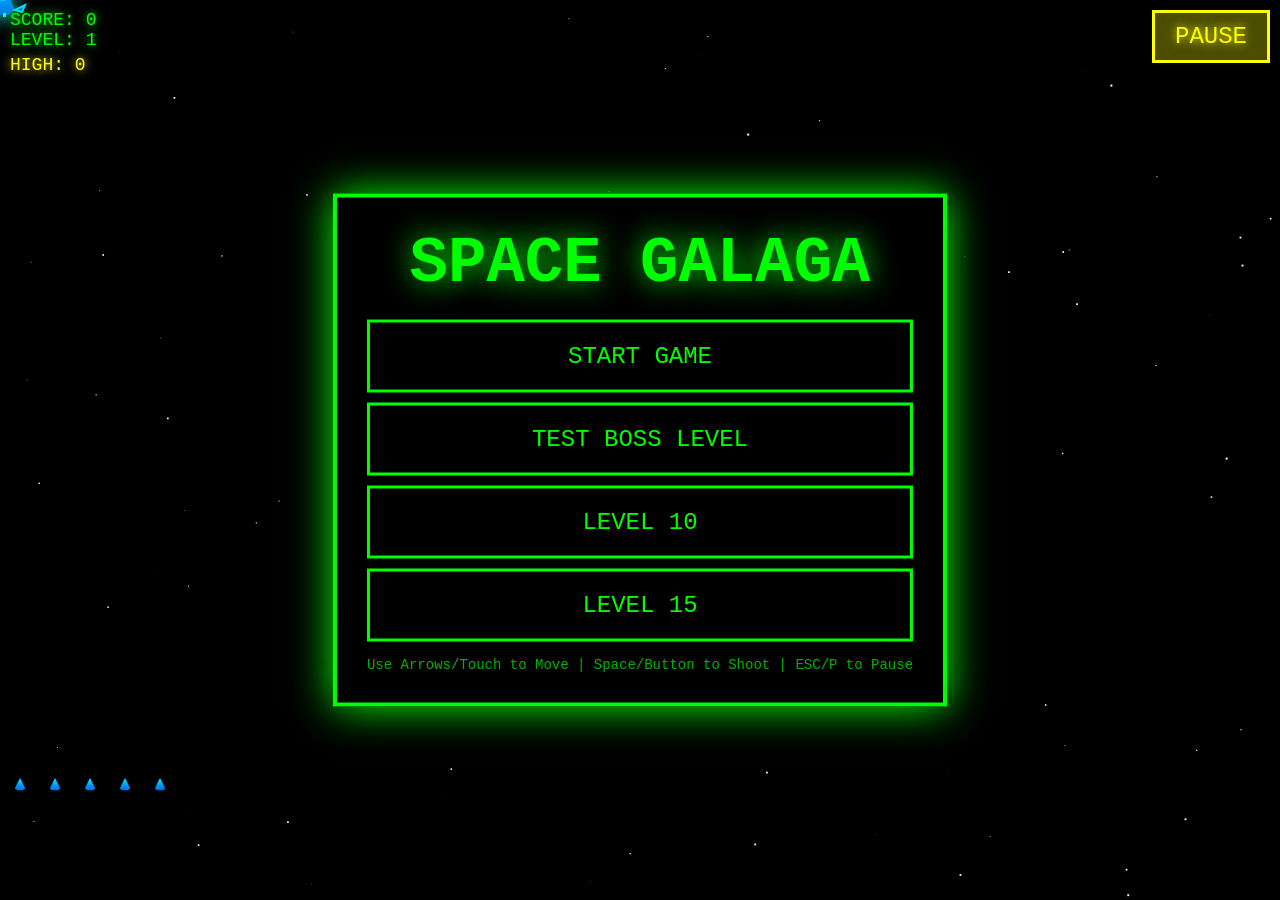
<file: index.html>
<!DOCTYPE html>
<html lang="en">
<head>
    <meta charset="UTF-8">
    <meta name="viewport" content="width=device-width, initial-scale=1.0, maximum-scale=1.0, user-scalable=no">
    <meta name="mobile-web-app-capable" content="yes">
    <meta name="apple-mobile-web-app-capable" content="yes">
    <title>Space Galaga</title>
    <link rel="stylesheet" href="styles.css">
</head>
<body>
    <div id="gameContainer">
        <canvas id="game"></canvas>
        <div id="ui">
            <div>SCORE: <span id="score">0</span></div>
            <div>LEVEL: <span id="level">1</span></div>
            <div id="highScore">HIGH: 0</div>
        </div>
        <button id="pauseBtn">PAUSE</button>
        <canvas id="reserveShips"></canvas>
        <div id="mobileControls">
            <div class="control-btn" id="leftBtn">◄</div>
            <div class="control-btn" id="rightBtn">►</div>
            <div class="control-btn" id="shootBtn">●</div>
        </div>
        <div id="mainMenu" class="menu-overlay" style="display: block;">
            <h1>SPACE GALAGA</h1>
            <button onclick="startGame(1)">START GAME</button>
            <button onclick="startGame(5)">TEST BOSS LEVEL</button>
            <button onclick="startGame(10)">LEVEL 10</button>
            <button onclick="startGame(15)">LEVEL 15</button>
            <p>Use Arrows/Touch to Move | Space/Button to Shoot | ESC/P to Pause</p>
        </div>
        <div id="pauseMenu" class="menu-overlay">
            <h1>PAUSED</h1>
            <button id="resumeBtn">RESUME</button>
            <button id="mainMenuBtn">MAIN MENU</button>
            <p>Press ESC or P to resume</p>
        </div>
        <div id="gameOver" class="menu-overlay">
            <h1>GAME OVER</h1>
            <p>Final Score: <span id="finalScore">0</span></p>
            <p>Level Reached: <span id="finalLevel">1</span></p>
            <div id="highScoresList"></div>
            <button onclick="location.reload()">PLAY AGAIN</button>
        </div>
    </div>

    <script src="game.js"></script>
    <script src="draw.js"></script>
    <script src="update.js"></script>
</body>
</html>
</file>
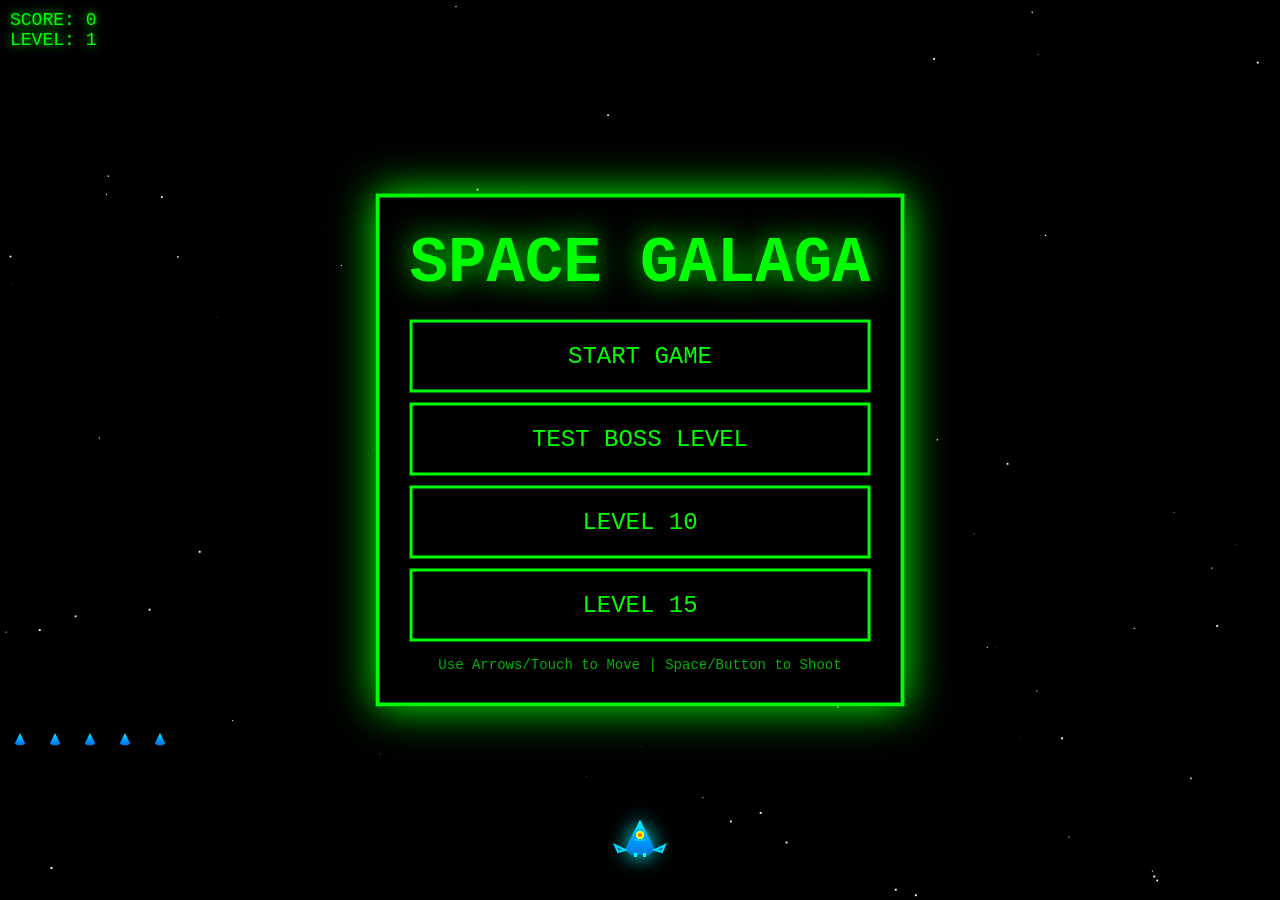
<file: index-old.html>
<!DOCTYPE html>
<html lang="en">
<head>
    <meta charset="UTF-8">
    <meta name="viewport" content="width=device-width, initial-scale=1.0, maximum-scale=1.0, user-scalable=no">
    <meta name="mobile-web-app-capable" content="yes">
    <meta name="apple-mobile-web-app-capable" content="yes">
    <title>Space Galaga</title>
    <style>
        * {
            margin: 0;
            padding: 0;
            box-sizing: border-box;
            -webkit-tap-highlight-color: transparent;
        }
        body {
            background: #000;
            display: flex;
            justify-content: center;
            align-items: center;
            min-height: 100vh;
            font-family: 'Courier New', monospace;
            overflow: hidden;
            width: 100vw;
            height: 100vh;
            position: fixed;
            touch-action: none;
        }
        #gameContainer {
            position: relative;
            background: #000;
            width: 100vw;
            height: 100vh;
        }
        canvas {
            display: block;
            width: 100%;
            height: 100%;
        }
        #ui {
            position: absolute;
            top: 10px;
            left: 10px;
            color: #0f0;
            font-size: 16px;
            text-shadow: 0 0 10px #0f0;
            z-index: 10;
        }
        #reserveShips {
            position: absolute;
            bottom: 140px;
            left: 10px;
            z-index: 10;
            width: 200px;
            height: 40px;
        }
        #mobileControls {
            position: fixed;
            bottom: 0;
            left: 0;
            right: 0;
            height: 140px;
            z-index: 20;
            display: none;
            background: rgba(0, 0, 0, 0.5);
            padding-bottom: env(safe-area-inset-bottom);
        }
        .control-btn {
            position: absolute;
            background: rgba(0, 255, 0, 0.3);
            border: 3px solid #0f0;
            color: #0f0;
            font-size: 28px;
            border-radius: 50%;
            display: flex;
            align-items: center;
            justify-content: center;
            font-weight: bold;
            user-select: none;
            touch-action: none;
            box-shadow: 0 0 20px rgba(0, 255, 0, 0.5);
        }
        .control-btn:active {
            background: rgba(0, 255, 0, 0.6);
            box-shadow: 0 0 30px rgba(0, 255, 0, 0.8);
        }
        #leftBtn {
            left: 15px;
            bottom: 30px;
            width: 90px;
            height: 90px;
        }
        #rightBtn {
            left: 125px;
            bottom: 30px;
            width: 90px;
            height: 90px;
        }
        #shootBtn {
            right: 15px;
            bottom: 30px;
            width: 90px;
            height: 90px;
            background: rgba(255, 0, 0, 0.3);
            border-color: #f00;
            color: #f00;
            box-shadow: 0 0 20px rgba(255, 0, 0, 0.5);
        }
        #shootBtn:active {
            background: rgba(255, 0, 0, 0.6);
            box-shadow: 0 0 30px rgba(255, 0, 0, 0.8);
        }
        @media (max-height: 600px) {
            #mobileControls {
                height: 100px;
            }
            .control-btn {
                width: 70px;
                height: 70px;
                font-size: 24px;
            }
            #leftBtn {
                left: 10px;
                bottom: 15px;
            }
            #rightBtn {
                left: 95px;
                bottom: 15px;
            }
            #shootBtn {
                right: 10px;
                bottom: 15px;
            }
            #reserveShips {
                bottom: 110px;
            }
        }
        #gameOver {
            position: absolute;
            top: 50%;
            left: 50%;
            transform: translate(-50%, -50%);
            background: rgba(0, 0, 0, 0.95);
            padding: 20px;
            border: 3px solid #0f0;
            color: #0f0;
            text-align: center;
            display: none;
            box-shadow: 0 0 30px #0f0;
            z-index: 100;
            max-width: 90vw;
        }
        #gameOver h1 {
            font-size: 32px;
            margin-bottom: 15px;
            text-shadow: 0 0 20px #0f0;
        }
        #gameOver p {
            font-size: 18px;
            margin: 8px 0;
        }
        #gameOver button {
            margin-top: 15px;
            padding: 12px 30px;
            font-size: 18px;
            background: #000;
            color: #0f0;
            border: 2px solid #0f0;
            cursor: pointer;
            font-family: 'Courier New', monospace;
        }
        #gameOver button:active {
            background: #0f0;
            color: #000;
        }
        #mainMenu {
            position: absolute;
            top: 50%;
            left: 50%;
            transform: translate(-50%, -50%);
            background: rgba(0, 0, 0, 0.95);
            padding: 30px;
            border: 4px solid #0f0;
            color: #0f0;
            text-align: center;
            box-shadow: 0 0 40px #0f0;
            z-index: 100;
            max-width: 90vw;
        }
        #mainMenu h1 {
            font-size: 36px;
            margin-bottom: 20px;
            text-shadow: 0 0 30px #0f0;
            animation: pulse 2s infinite;
        }
        @keyframes pulse {
            0%, 100% { text-shadow: 0 0 30px #0f0; }
            50% { text-shadow: 0 0 50px #0f0, 0 0 70px #0f0; }
        }
        #mainMenu button {
            display: block;
            width: 100%;
            margin: 10px 0;
            padding: 15px 30px;
            font-size: 18px;
            background: #000;
            color: #0f0;
            border: 3px solid #0f0;
            cursor: pointer;
            font-family: 'Courier New', monospace;
        }
        #mainMenu button:active {
            background: #0f0;
            color: #000;
        }
        #mainMenu p {
            margin-top: 15px;
            font-size: 14px;
            opacity: 0.7;
        }
        @media (min-width: 768px) {
            #mainMenu h1 { font-size: 64px; }
            #mainMenu button { font-size: 24px; padding: 20px 50px; }
            #gameOver h1 { font-size: 48px; }
            #gameOver p { font-size: 24px; }
            #ui { font-size: 18px; }
        }
    </style>
</head>
<body>
    <div id="gameContainer">
        <canvas id="game"></canvas>
        <div id="ui">
            <div>SCORE: <span id="score">0</span></div>
            <div>LEVEL: <span id="level">1</span></div>
        </div>
        <canvas id="reserveShips"></canvas>
        <div id="mobileControls">
            <div class="control-btn" id="leftBtn">◄</div>
            <div class="control-btn" id="rightBtn">►</div>
            <div class="control-btn" id="shootBtn">●</div>
        </div>
        <div id="mainMenu">
            <h1>SPACE GALAGA</h1>
            <button onclick="startGame(1)">START GAME</button>
            <button onclick="startGame(5)">TEST BOSS LEVEL</button>
            <button onclick="startGame(10)">LEVEL 10</button>
            <button onclick="startGame(15)">LEVEL 15</button>
            <p>Use Arrows/Touch to Move | Space/Button to Shoot</p>
        </div>
        <div id="gameOver">
            <h1>GAME OVER</h1>
            <p>Final Score: <span id="finalScore">0</span></p>
            <p>Level Reached: <span id="finalLevel">1</span></p>
            <button onclick="location.reload()">PLAY AGAIN</button>
        </div>
    </div>

    <script>
        const canvas = document.getElementById('game');
        const ctx = canvas.getContext('2d');
        
        const reserveCanvas = document.getElementById('reserveShips');
        const reserveCtx = reserveCanvas.getContext('2d');
        
        // Detect if mobile device
        const isMobile = /Android|webOS|iPhone|iPad|iPod|BlackBerry|IEMobile|Opera Mini/i.test(navigator.userAgent) || 
                         (navigator.maxTouchPoints && navigator.maxTouchPoints > 2);
        
        // Show mobile controls if on mobile
        if (isMobile) {
            document.getElementById('mobileControls').style.display = 'block';
        }
        
        // Prevent scrolling and zooming
        document.addEventListener('touchmove', (e) => e.preventDefault(), { passive: false });
        document.addEventListener('gesturestart', (e) => e.preventDefault());
        
        // Set canvas to full screen
        function resizeCanvas() {
            canvas.width = window.innerWidth;
            canvas.height = window.innerHeight;
            reserveCanvas.width = 200;
            reserveCanvas.height = 40;
        }
        resizeCanvas();
        window.addEventListener('resize', resizeCanvas);

        // Game state
        const game = {
            score: 0,
            level: 1,
            lives: 5,
            state: 'menu',
            keys: {},
            maxLevel: 20,
            bossLevel: false,
            bossEnemy: null,
            capturedShip: null,
            capturingEnemy: null,
            playerDying: false,
            deathTimer: 0,
            respawnTimer: 0,
            touchControls: {
                left: false,
                right: false,
                shoot: false
            }
        };

        // Player ship
        const player = {
            x: canvas.width / 2,
            y: canvas.height - 60,
            width: 40,
            height: 30,
            speed: 6,
            color: '#0ff',
            dualFighter: false
        };

        // Arrays
        let bullets = [];
        let enemies = [];
        let enemyBullets = [];
        let particles = [];
        let stars = [];
        let tractorBeams = [];
        let lastShootTime = 0;

        // Mobile touch controls
        function setupTouchControls() {
            const leftBtn = document.getElementById('leftBtn');
            const rightBtn = document.getElementById('rightBtn');
            const shootBtn = document.getElementById('shootBtn');

            leftBtn.addEventListener('touchstart', (e) => {
                e.preventDefault();
                game.touchControls.left = true;
            });
            leftBtn.addEventListener('touchend', (e) => {
                e.preventDefault();
                game.touchControls.left = false;
            });

            rightBtn.addEventListener('touchstart', (e) => {
                e.preventDefault();
                game.touchControls.right = true;
            });
            rightBtn.addEventListener('touchend', (e) => {
                e.preventDefault();
                game.touchControls.right = false;
            });

            shootBtn.addEventListener('touchstart', (e) => {
                e.preventDefault();
                game.touchControls.shoot = true;
            });
            shootBtn.addEventListener('touchend', (e) => {
                e.preventDefault();
                game.touchControls.shoot = false;
            });
        }

        setupTouchControls();

        // Create starfield
        for (let i = 0; i < 100; i++) {
            stars.push({
                x: Math.random() * window.innerWidth,
                y: Math.random() * window.innerHeight,
                size: Math.random() * 2,
                speed: Math.random() * 0.5 + 0.2
            });
        }

        // Enemy patterns and types
        const enemyTypes = {
            boss: { points: 150, color: '#f00', size: 1.5, health: 1 },
            butterfly: { points: 80, color: '#ff0', size: 1.2, health: 1 },
            bee: { points: 50, color: '#0f0', size: 1, health: 1 }
        };

        function createEnemyFormation() {
            enemies = [];
            game.bossLevel = (game.level % 5 === 0);
            
            if (game.bossLevel) {
                game.bossEnemy = {
                    x: canvas.width / 2,
                    y: 100,
                    width: 80,
                    height: 80,
                    type: 'megaboss',
                    points: 1000,
                    color: '#ff0080',
                    size: 2.5,
                    health: 20 + (game.level * 2),
                    currentHealth: 20 + (game.level * 2),
                    vx: 2.5 + game.level * 0.3,
                    vy: 0,
                    shootTimer: 50,
                    diving: false
                };
                enemies.push(game.bossEnemy);
                
                const numSupport = 4 + Math.floor(game.level / 5);
                for (let i = 0; i < numSupport; i++) {
                    const angle = (Math.PI * 2 / numSupport) * i;
                    const supportShip = {
                        x: canvas.width / 2 + Math.cos(angle) * 150,
                        y: 100 + Math.sin(angle) * 100,
                        width: 30,
                        height: 30,
                        type: 'boss',
                        ...enemyTypes['boss'],
                        vx: 0,
                        vy: 0,
                        shootTimer: Math.random() * 100,
                        currentHealth: 1,
                        diving: false,
                        spiraling: false,
                        orbitAngle: angle,
                        orbitSpeed: 0.04 + game.level * 0.005,
                        orbitRadius: 150,
                        orbitRadiusVariation: 0,
                        bobAngle: Math.random() * Math.PI * 2,
                        orbiting: true,
                        orbitCenterX: canvas.width / 2,
                        orbitCenterY: 100
                    };
                    enemies.push(supportShip);
                }
            } else {
                const rows = Math.min(2 + Math.floor(game.level / 6), 4);
                const cols = 7;
                const spacing = 38;
                const startX = (canvas.width - (cols * spacing)) / 2;
                const startY = 60;

                for (let row = 0; row < rows; row++) {
                    for (let col = 0; col < cols; col++) {
                        let type = 'bee';
                        if (row < 1) type = 'boss';
                        else if (row < 2) type = 'butterfly';

                        const enemy = {
                            x: startX + col * spacing,
                            y: startY + row * 35,
                            width: 30,
                            height: 30,
                            type: type,
                            ...enemyTypes[type],
                            vx: 1 + game.level * 0.12,
                            vy: 0,
                            shootTimer: Math.random() * 100,
                            currentHealth: enemyTypes[type].health,
                            diving: false,
                            spiraling: false,
                            spiralAngle: 0,
                            spiralRadius: 0,
                            spiralCenter: { x: 0, y: 0 },
                            diveAngle: 0,
                            diveSpeed: 0
                        };
                        enemies.push(enemy);
                    }
                }
            }
        }

        // Input handling
        document.addEventListener('keydown', (e) => {
            game.keys[e.key] = true;
            if (e.key === ' ' && game.state === 'playing') {
                shootBullet();
                e.preventDefault();
            }
        });

        document.addEventListener('keyup', (e) => {
            game.keys[e.key] = false;
        });

        function shootBullet() {
            if (game.playerDying || game.respawnTimer > 0) return;
            
            const now = Date.now();
            if (now - lastShootTime < 200) return; // Rate limit shooting
            lastShootTime = now;
            
            if (player.dualFighter) {
                bullets.push({
                    x: player.x - 15,
                    y: player.y,
                    width: 4,
                    height: 15,
                    speed: 10,
                    color: '#fff'
                });
                bullets.push({
                    x: player.x + 15,
                    y: player.y,
                    width: 4,
                    height: 15,
                    speed: 10,
                    color: '#fff'
                });
            } else {
                bullets.push({
                    x: player.x,
                    y: player.y,
                    width: 4,
                    height: 15,
                    speed: 10,
                    color: '#fff'
                });
            }
        }

        function enemyShoot(enemy) {
            enemyBullets.push({
                x: enemy.x,
                y: enemy.y,
                width: 4,
                height: 10,
                vx: 0,
                vy: 5,
                color: '#f00'
            });
        }

        function startTractorBeam(enemy) {
            if (game.capturingEnemy || player.dualFighter || game.capturedShip) return;
            if (game.playerDying || game.respawnTimer > 0) return;
            if (enemy.type === 'megaboss' || enemy.orbiting || enemy.diving || enemy.spiraling) return;
            if (Math.random() < 0.0002 * game.level) {
                game.capturingEnemy = enemy;
                enemy.capturing = true;
                enemy.capturePhase = 'descending';
                enemy.captureOriginalX = enemy.x;
                enemy.captureOriginalY = enemy.y;
                enemy.captureTargetY = canvas.height / 2 - 100;
            }
        }

        function startEnemyDive(enemy) {
            if (enemy.type === 'megaboss') return;
            if (!enemy.diving && !enemy.spiraling && Math.random() < 0.0008 * game.level) {
                enemy.diving = true;
                enemy.diveAngle = Math.atan2(player.y - enemy.y, player.x - enemy.x);
                enemy.diveSpeed = 2.5 + game.level * 0.12;
                enemy.originalX = enemy.x;
                enemy.originalY = enemy.y;
            }
        }

        function startEnemySpiral(enemy) {
            if (enemy.type === 'megaboss') return;
            if (!enemy.spiraling && !enemy.diving && Math.random() < 0.0006 * game.level) {
                enemy.spiraling = true;
                enemy.spiralAngle = 0;
                enemy.spiralRadius = 80 + Math.random() * 40;
                enemy.spiralCenter = { x: enemy.x, y: enemy.y };
                enemy.spiralSpeed = 0.08 + game.level * 0.01;
                enemy.originalX = enemy.x;
                enemy.originalY = enemy.y;
            }
        }

        function createExplosion(x, y, color, size = 15) {
            for (let i = 0; i < size; i++) {
                particles.push({
                    x: x,
                    y: y,
                    vx: (Math.random() - 0.5) * 10,
                    vy: (Math.random() - 0.5) * 10,
                    life: 30,
                    maxLife: 30,
                    color: color,
                    size: Math.random() * 5 + 3,
                    isExplosion: size > 20
                });
            }
        }

        function update() {
            if (game.state !== 'playing') return;

            if (game.playerDying) {
                game.deathTimer--;
                if (game.deathTimer <= 0) {
                    game.playerDying = false;
                    game.respawnTimer = 30;
                }
            }

            if (game.respawnTimer > 0) {
                game.respawnTimer--;
                if (game.respawnTimer === 0) {
                    player.x = canvas.width / 2;
                    player.y = canvas.height - 60;
                    enemyBullets = [];
                    enemies.forEach(enemy => {
                        if (enemy.originalX !== undefined) {
                            enemy.x = enemy.originalX;
                            enemy.y = enemy.originalY;
                            enemy.diving = false;
                            enemy.spiraling = false;
                        }
                    });
                }
            }

            if (game.playerDying || game.respawnTimer > 0) return;

            stars.forEach(star => {
                star.y += star.speed;
                if (star.y > canvas.height) {
                    star.y = 0;
                    star.x = Math.random() * canvas.width;
                }
            });

            // Handle touch shooting
            if (game.touchControls.shoot) {
                shootBullet();
            }

            // Move player (keyboard or touch)
            if (!game.playerDying && game.respawnTimer === 0 && !game.capturingEnemy) {
                if ((game.keys['ArrowLeft'] || game.touchControls.left) && player.x > player.width / 2) {
                    player.x -= player.speed;
                }
                if ((game.keys['ArrowRight'] || game.touchControls.right) && player.x < canvas.width - player.width / 2) {
                    player.x += player.speed;
                }
            }

            bullets = bullets.filter(b => {
                b.y -= b.speed;
                return b.y > 0;
            });

            if (game.capturingEnemy) {
                const enemy = game.capturingEnemy;
                
                if (enemy.capturePhase === 'descending') {
                    if (enemy.y < enemy.captureTargetY) {
                        enemy.y += 2;
                    } else {
                        enemy.capturePhase = 'beaming';
                        enemy.captureProgress = 0;
                        tractorBeams = [{
                            x: enemy.x,
                            y: enemy.y,
                            width: 60,
                            captureProgress: 0
                        }];
                    }
                } else if (enemy.capturePhase === 'beaming') {
                    enemy.captureProgress++;
                    tractorBeams[0].captureProgress = enemy.captureProgress;
                    
                    if (enemy.captureProgress > 30 && enemy.captureProgress < 120) {
                        player.y -= 2;
                    }
                    
                    if (enemy.captureProgress > 120) {
                        game.capturedShip = {
                            x: enemy.x,
                            y: enemy.y - 30
                        };
                        enemy.hasCapturedShip = true;
                        enemy.capturePhase = 'ascending';
                        tractorBeams = [];
                    }
                } else if (enemy.capturePhase === 'ascending') {
                    if (enemy.y > enemy.captureOriginalY) {
                        enemy.y -= 2;
                    } else {
                        enemy.y = enemy.captureOriginalY;
                        enemy.x = enemy.captureOriginalX;
                        enemy.capturing = false;
                        game.capturingEnemy = null;
                        player.x = canvas.width / 2;
                        player.y = canvas.height - 60;
                    }
                }
            }

            enemyBullets = enemyBullets.filter(b => {
                b.x += b.vx;
                b.y += b.vy;
                
                if (!game.playerDying && game.respawnTimer === 0 && !game.capturingEnemy && tractorBeams.length === 0) {
                    if (Math.abs(b.x - player.x) < player.width / 2 &&
                        Math.abs(b.y - player.y) < player.height / 2) {
                        game.lives--;
                        createExplosion(player.x, player.y, '#ff6600', 60);
                        createExplosion(player.x, player.y, '#ffff00', 40);
                        createExplosion(player.x, player.y, '#ff0000', 30);
                        game.playerDying = true;
                        game.deathTimer = 20;
                        
                        if (game.lives <= 0) {
                            gameOver();
                        }
                        return false;
                    }
                }
                
                return b.y < canvas.height && b.x > 0 && b.x < canvas.width;
            });

            particles = particles.filter(p => {
                p.x += p.vx;
                p.y += p.vy;
                p.life--;
                return p.life > 0;
            });

            let changeDirection = false;
            enemies.forEach(enemy => {
                if (enemy.orbiting) {
                    enemy.orbitAngle += enemy.orbitSpeed;
                    enemy.bobAngle += 0.05;
                    enemy.orbitRadiusVariation = Math.sin(enemy.bobAngle) * 40;
                    
                    const currentRadius = enemy.orbitRadius + enemy.orbitRadiusVariation;
                    enemy.x = enemy.orbitCenterX + Math.cos(enemy.orbitAngle) * currentRadius;
                    enemy.y = enemy.orbitCenterY + Math.sin(enemy.orbitAngle) * (currentRadius * 0.6);
                    enemy.y += Math.sin(enemy.bobAngle * 1.5) * 20;
                    
                    enemy.shootTimer--;
                    if (enemy.shootTimer <= 0) {
                        if (Math.random() < 0.4) {
                            enemyShoot(enemy);
                        }
                        enemy.shootTimer = 100 - game.level * 2;
                    }
                    
                    if (Math.random() < 0.003 * game.level) {
                        enemy.orbiting = false;
                        enemy.diving = true;
                        enemy.diveAngle = Math.atan2(player.y - enemy.y, player.x - enemy.x);
                        enemy.diveSpeed = 5 + game.level * 0.25;
                    }
                } else if (enemy.type === 'megaboss') {
                    enemy.x += enemy.vx;
                    
                    if (enemy.x > canvas.width - 100 || enemy.x < 100) {
                        enemy.vx *= -1;
                    }
                    
                    enemy.shootTimer--;
                    if (enemy.shootTimer <= 0) {
                        enemyShoot(enemy);
                        enemyBullets.push({
                            x: enemy.x - 30,
                            y: enemy.y,
                            width: 4,
                            height: 10,
                            vx: -1.5,
                            vy: 5,
                            color: '#ff0080'
                        });
                        enemyBullets.push({
                            x: enemy.x + 30,
                            y: enemy.y,
                            width: 4,
                            height: 10,
                            vx: 1.5,
                            vy: 5,
                            color: '#ff0080'
                        });
                        if (game.level >= 10) {
                            enemyBullets.push({
                                x: enemy.x - 50,
                                y: enemy.y,
                                width: 4,
                                height: 10,
                                vx: -2,
                                vy: 6,
                                color: '#ff0080'
                            });
                            enemyBullets.push({
                                x: enemy.x + 50,
                                y: enemy.y,
                                width: 4,
                                height: 10,
                                vx: 2,
                                vy: 6,
                                color: '#ff0080'
                            });
                        }
                        enemy.shootTimer = 60 - game.level * 2;
                    }
                } else if (enemy.diving) {
                    enemy.x += Math.cos(enemy.diveAngle) * enemy.diveSpeed;
                    enemy.y += Math.sin(enemy.diveAngle) * enemy.diveSpeed;
                    
                    if (enemy.y > canvas.height - 100) {
                        enemy.diving = false;
                        if (game.bossLevel && enemy.type === 'boss') {
                            enemy.orbiting = true;
                        } else {
                            enemy.x = enemy.originalX;
                            enemy.y = enemy.originalY;
                        }
                    }
                    
                    if (Math.random() < 0.015 + game.level * 0.005) {
                        enemyShoot(enemy);
                    }
                } else if (enemy.spiraling) {
                    enemy.spiralAngle += enemy.spiralSpeed;
                    
                    const spiralX = enemy.spiralCenter.x + Math.cos(enemy.spiralAngle) * enemy.spiralRadius;
                    const spiralY = enemy.spiralCenter.y + Math.sin(enemy.spiralAngle) * enemy.spiralRadius;
                    
                    enemy.x = spiralX;
                    enemy.y = spiralY;
                    enemy.spiralCenter.y += 1.5 + game.level * 0.1;
                    
                    if (enemy.spiralAngle > Math.PI * 2 || enemy.spiralCenter.y > canvas.height - 100) {
                        enemy.spiraling = false;
                        enemy.x = enemy.originalX;
                        enemy.y = enemy.originalY;
                    }
                    
                    if (Math.random() < 0.02 + game.level * 0.005) {
                        enemyShoot(enemy);
                    }
                } else {
                    if (!enemy.capturing) {
                        enemy.x += enemy.vx;
                        
                        if (enemy.x > canvas.width - 50 || enemy.x < 50) {
                            changeDirection = true;
                        }
                    }
                    
                    if (!enemy.capturing) {
                        enemy.shootTimer--;
                        if (enemy.shootTimer <= 0) {
                            if (Math.random() < 0.06 + game.level * 0.008) {
                                enemyShoot(enemy);
                            }
                            enemy.shootTimer = 220 - game.level * 3;
                        }
                        
                        startEnemyDive(enemy);
                        startEnemySpiral(enemy);
                        startTractorBeam(enemy);
                    }
                }
            });

            if (changeDirection) {
                enemies.forEach(enemy => {
                    if (!enemy.diving && !enemy.spiraling) {
                        enemy.vx *= -1;
                        enemy.y += 8 + game.level * 0.5;
                    }
                });
            }

            bullets.forEach((bullet, bIndex) => {
                enemies.forEach((enemy, eIndex) => {
                    if (Math.abs(bullet.x - enemy.x) < enemy.width / 2 &&
                        Math.abs(bullet.y - enemy.y) < enemy.height / 2) {
                        
                        enemy.currentHealth--;
                        bullets.splice(bIndex, 1);
                        
                        if (enemy.currentHealth <= 0) {
                            createExplosion(enemy.x, enemy.y, enemy.color);
                            
                            if (enemy.hasCapturedShip && game.capturedShip) {
                                player.dualFighter = true;
                                game.capturedShip = null;
                                createExplosion(enemy.x, enemy.y - 30, '#0ff', 20);
                            }
                            
                            game.score += enemy.points * game.level;
                            document.getElementById('score').textContent = game.score;
                            enemies.splice(eIndex, 1);
                        }
                    }
                });
            });

            if (enemies.length === 0) {
                if (game.level < game.maxLevel) {
                    game.level++;
                    document.getElementById('level').textContent = game.level;
                    createEnemyFormation();
                } else {
                    game.state = 'won';
                    showGameOver(true);
                }
            }

            enemies.forEach(enemy => {
                if (enemy.y > canvas.height - 50) {
                    gameOver();
                }
            });
        }

        function drawPlayerShipGraphic() {
            const gradient = ctx.createLinearGradient(0, -20, 0, 20);
            gradient.addColorStop(0, '#00ffff');
            gradient.addColorStop(0.5, '#0099ff');
            gradient.addColorStop(1, '#0066cc');
            ctx.fillStyle = gradient;
            
            ctx.beginPath();
            ctx.moveTo(0, -20);
            ctx.lineTo(-15, 10);
            ctx.lineTo(-8, 15);
            ctx.lineTo(8, 15);
            ctx.lineTo(15, 10);
            ctx.closePath();
            ctx.fill();
            
            ctx.shadowBlur = 20;
            ctx.shadowColor = '#00ffff';
            ctx.fill();
            ctx.shadowBlur = 0;
            
            ctx.fillStyle = '#006699';
            ctx.strokeStyle = '#00ddff';
            ctx.lineWidth = 2;
            
            ctx.beginPath();
            ctx.moveTo(-15, 10);
            ctx.lineTo(-25, 5);
            ctx.lineTo(-22, 12);
            ctx.closePath();
            ctx.fill();
            ctx.stroke();
            
            ctx.beginPath();
            ctx.moveTo(15, 10);
            ctx.lineTo(25, 5);
            ctx.lineTo(22, 12);
            ctx.closePath();
            ctx.fill();
            ctx.stroke();
            
            ctx.fillStyle = '#ffff00';
            ctx.beginPath();
            ctx.arc(0, -5, 4, 0, Math.PI * 2);
            ctx.fill();
            
            ctx.fillStyle = '#ff6600';
            ctx.beginPath();
            ctx.arc(0, -5, 2, 0, Math.PI * 2);
            ctx.fill();
            
            ctx.fillStyle = '#00ffff';
            ctx.shadowBlur = 15;
            ctx.shadowColor = '#00ffff';
            ctx.fillRect(-6, 13, 3, 4);
            ctx.fillRect(3, 13, 3, 4);
            ctx.shadowBlur = 0;
            
            ctx.strokeStyle = '#00ffff';
            ctx.lineWidth = 1;
            ctx.beginPath();
            ctx.moveTo(-5, 0);
            ctx.lineTo(5, 0);
            ctx.stroke();
        }

        function draw() {
            ctx.fillStyle = '#000';
            ctx.fillRect(0, 0, canvas.width, canvas.height);

            ctx.fillStyle = '#fff';
            stars.forEach(star => {
                ctx.fillRect(star.x, star.y, star.size, star.size);
            });

            tractorBeams.forEach(beam => {
                ctx.save();
                
                const beamHeight = canvas.height - beam.y - 100;
                const beamWidth = beam.width + (beam.captureProgress * 0.5);
                
                const beamGradient = ctx.createLinearGradient(beam.x, beam.y, beam.x, beam.y + beamHeight);
                beamGradient.addColorStop(0, 'rgba(255, 255, 0, 0.8)');
                beamGradient.addColorStop(0.5, 'rgba(255, 255, 0, 0.4)');
                beamGradient.addColorStop(1, 'rgba(255, 255, 0, 0.1)');
                
                ctx.fillStyle = beamGradient;
                ctx.beginPath();
                ctx.moveTo(beam.x - 10, beam.y);
                ctx.lineTo(beam.x - beamWidth / 2, beam.y + beamHeight);
                ctx.lineTo(beam.x + beamWidth / 2, beam.y + beamHeight);
                ctx.lineTo(beam.x + 10, beam.y);
                ctx.closePath();
                ctx.fill();
                
                ctx.strokeStyle = '#ffff00';
                ctx.lineWidth = 2;
                ctx.shadowBlur = 20;
                ctx.shadowColor = '#ffff00';
                ctx.stroke();
                ctx.shadowBlur = 0;
                
                for (let i = 0; i < 8; i++) {
                    const offset = (beam.captureProgress * 5 + i * 30) % beamHeight;
                    ctx.globalAlpha = 0.6;
                    ctx.strokeStyle = '#ffffff';
                    ctx.lineWidth = 1;
                    ctx.beginPath();
                    ctx.moveTo(beam.x - (beamWidth / 2) * (offset / beamHeight), beam.y + offset);
                    ctx.lineTo(beam.x + (beamWidth / 2) * (offset / beamHeight), beam.y + offset);
                    ctx.stroke();
                }
                ctx.globalAlpha = 1;
                
                ctx.restore();
            });

            if (!game.playerDying && game.respawnTimer === 0 && !game.capturingEnemy) {
                ctx.save();
                ctx.translate(player.x, player.y);
                drawPlayerShipGraphic();
                ctx.restore();
                
                if (player.dualFighter) {
                    ctx.save();
                    ctx.translate(player.x - 30, player.y);
                    drawPlayerShipGraphic();
                    ctx.restore();
                }
            }

            if (game.capturedShip) {
                enemies.forEach(enemy => {
                    if (enemy.hasCapturedShip) {
                        ctx.save();
                        ctx.translate(enemy.x, enemy.y - 30);
                        ctx.globalAlpha = 0.7;
                        drawPlayerShipGraphic();
                        ctx.globalAlpha = 1;
                        ctx.restore();
                    }
                });
            }

            bullets.forEach(bullet => {
                ctx.save();
                ctx.translate(bullet.x, bullet.y);
                
                const bulletGradient = ctx.createLinearGradient(0, -10, 0, 10);
                bulletGradient.addColorStop(0, '#ffffff');
                bulletGradient.addColorStop(0.5, '#00ffff');
                bulletGradient.addColorStop(1, '#0066ff');
                ctx.fillStyle = bulletGradient;
                
                ctx.shadowBlur = 15;
                ctx.shadowColor = '#00ffff';
                ctx.fillRect(-3, -8, 6, 16);
                ctx.shadowBlur = 0;
                
                ctx.fillStyle = '#ffffff';
                ctx.fillRect(-1, -6, 2, 12);
                
                ctx.restore();
            });

            enemyBullets.forEach(bullet => {
                ctx.save();
                ctx.translate(bullet.x, bullet.y);
                
                const enemyBulletGradient = ctx.createRadialGradient(0, 0, 0, 0, 0, 6);
                enemyBulletGradient.addColorStop(0, '#ffff00');
                enemyBulletGradient.addColorStop(0.5, '#ff0000');
                enemyBulletGradient.addColorStop(1, '#990000');
                ctx.fillStyle = enemyBulletGradient;
                
                ctx.shadowBlur = 12;
                ctx.shadowColor = '#ff0000';
                ctx.beginPath();
                ctx.arc(0, 0, 5, 0, Math.PI * 2);
                ctx.fill();
                ctx.shadowBlur = 0;
                
                ctx.fillStyle = '#ffffff';
                ctx.beginPath();
                ctx.arc(0, 0, 2, 0, Math.PI * 2);
                ctx.fill();
                
                ctx.restore();
            });

            enemies.forEach(enemy => {
                ctx.save();
                ctx.translate(enemy.x, enemy.y);
                
                if (enemy.type === 'megaboss') {
                    ctx.fillStyle = '#1a1a1a';
                    ctx.strokeStyle = '#00ff00';
                    ctx.lineWidth = 2;
                    ctx.fillRect(-60, -70, 120, 10);
                    ctx.strokeRect(-60, -70, 120, 10);
                    
                    const healthPercent = enemy.currentHealth / (20 + (game.level * 2));
                    const healthGrad = ctx.createLinearGradient(-60, 0, 60, 0);
                    if (healthPercent > 0.5) {
                        healthGrad.addColorStop(0, '#00ff00');
                        healthGrad.addColorStop(1, '#00ff88');
                    } else if (healthPercent > 0.25) {
                        healthGrad.addColorStop(0, '#ffff00');
                        healthGrad.addColorStop(1, '#ff8800');
                    } else {
                        healthGrad.addColorStop(0, '#ff0000');
                        healthGrad.addColorStop(1, '#ff0066');
                    }
                    ctx.fillStyle = healthGrad;
                    ctx.fillRect(-60, -70, 120 * healthPercent, 10);
                    
                    const bodyGrad = ctx.createRadialGradient(0, -10, 0, 0, 0, 50);
                    bodyGrad.addColorStop(0, '#ff0099');
                    bodyGrad.addColorStop(0.5, '#cc0066');
                    bodyGrad.addColorStop(1, '#660033');
                    ctx.fillStyle = bodyGrad;
                    
                    ctx.beginPath();
                    ctx.ellipse(0, 0, 70, 45, 0, 0, Math.PI * 2);
                    ctx.fill();
                    
                    ctx.strokeStyle = '#ff00ff';
                    ctx.lineWidth = 3;
                    ctx.stroke();
                    
                    const deckGrad = ctx.createLinearGradient(0, -35, 0, -5);
                    deckGrad.addColorStop(0, '#ff33cc');
                    deckGrad.addColorStop(1, '#990066');
                    ctx.fillStyle = deckGrad;
                    ctx.beginPath();
                    ctx.ellipse(0, -18, 35, 22, 0, 0, Math.PI * 2);
                    ctx.fill();
                    
                    ctx.fillStyle = '#660033';
                    ctx.strokeStyle = '#ff0066';
                    ctx.lineWidth = 2;
                    ctx.fillRect(-80, -15, 25, 25);
                    ctx.strokeRect(-80, -15, 25, 25);
                    ctx.fillRect(55, -15, 25, 25);
                    ctx.strokeRect(55, -15, 25, 25);
                    
                    ctx.fillStyle = '#cc0066';
                    ctx.fillRect(-75, -5, 15, 8);
                    ctx.fillRect(60, -5, 15, 8);
                    
                    ctx.fillStyle = '#ffff00';
                    ctx.shadowBlur = 20;
                    ctx.shadowColor = '#ffff00';
                    for (let i = -50; i <= 50; i += 25) {
                        ctx.beginPath();
                        ctx.arc(i, 8, 6, 0, Math.PI * 2);
                        ctx.fill();
                    }
                    ctx.shadowBlur = 0;
                    
                    ctx.fillStyle = '#00ffff';
                    ctx.shadowBlur = 25;
                    ctx.shadowColor = '#00ffff';
                    ctx.fillRect(-60, 35, 15, 10);
                    ctx.fillRect(-20, 40, 12, 8);
                    ctx.fillRect(8, 40, 12, 8);
                    ctx.fillRect(45, 35, 15, 10);
                    ctx.shadowBlur = 0;
                    
                    ctx.strokeStyle = '#ff00ff';
                    ctx.lineWidth = 4;
                    ctx.globalAlpha = 0.4 + Math.sin(Date.now() / 200) * 0.2;
                    ctx.beginPath();
                    ctx.ellipse(0, 0, 75, 50, 0, 0, Math.PI * 2);
                    ctx.stroke();
                    ctx.globalAlpha = 1;
                    
                } else if (enemy.type === 'boss') {
                    const bossGrad = ctx.createRadialGradient(0, -5, 5, 0, 0, 20);
                    bossGrad.addColorStop(0, '#ff3333');
                    bossGrad.addColorStop(0.6, '#cc0000');
                    bossGrad.addColorStop(1, '#660000');
                    ctx.fillStyle = bossGrad;
                    
                    ctx.beginPath();
                    ctx.moveTo(0, -18);
                    ctx.lineTo(-12, -8);
                    ctx.lineTo(-18, 5);
                    ctx.lineTo(-10, 12);
                    ctx.lineTo(10, 12);
                    ctx.lineTo(18, 5);
                    ctx.lineTo(12, -8);
                    ctx.closePath();
                    ctx.fill();
                    
                    ctx.strokeStyle = '#ff0000';
                    ctx.lineWidth = 2;
                    ctx.stroke();
                    
                    ctx.fillStyle = '#990000';
                    ctx.beginPath();
                    ctx.moveTo(-18, 0);
                    ctx.lineTo(-28, -5);
                    ctx.lineTo(-25, 5);
                    ctx.closePath();
                    ctx.fill();
                    
                    ctx.beginPath();
                    ctx.moveTo(18, 0);
                    ctx.lineTo(28, -5);
                    ctx.lineTo(25, 5);
                    ctx.closePath();
                    ctx.fill();
                    
                    ctx.fillStyle = '#ffff00';
                    ctx.shadowBlur = 15;
                    ctx.shadowColor = '#ffff00';
                    ctx.beginPath();
                    ctx.arc(0, 0, 5, 0, Math.PI * 2);
                    ctx.fill();
                    ctx.shadowBlur = 0;
                    
                    ctx.fillStyle = '#ff6666';
                    ctx.shadowBlur = 10;
                    ctx.shadowColor = '#ff0000';
                    ctx.beginPath();
                    ctx.arc(-7, -8, 3, 0, Math.PI * 2);
                    ctx.arc(7, -8, 3, 0, Math.PI * 2);
                    ctx.fill();
                    ctx.shadowBlur = 0;
                    
                    ctx.fillStyle = '#ff8800';
                    ctx.shadowBlur = 12;
                    ctx.shadowColor = '#ff4400';
                    ctx.fillRect(-8, 10, 4, 4);
                    ctx.fillRect(4, 10, 4, 4);
                    ctx.shadowBlur = 0;
                    
                } else if (enemy.type === 'butterfly') {
                    const butterflyGrad = ctx.createRadialGradient(0, 0, 0, 0, 0, 25);
                    butterflyGrad.addColorStop(0, '#ffff66');
                    butterflyGrad.addColorStop(0.5, '#ffcc00');
                    butterflyGrad.addColorStop(1, '#ff8800');
                    
                    ctx.fillStyle = butterflyGrad;
                    ctx.shadowBlur = 20;
                    ctx.shadowColor = '#ffff00';
                    
                    ctx.beginPath();
                    ctx.moveTo(-8, -12);
                    ctx.quadraticCurveTo(-30, -10, -28, 8);
                    ctx.quadraticCurveTo(-18, 2, -8, 0);
                    ctx.closePath();
                    ctx.fill();
                    
                    ctx.beginPath();
                    ctx.moveTo(8, -12);
                    ctx.quadraticCurveTo(30, -10, 28, 8);
                    ctx.quadraticCurveTo(18, 2, 8, 0);
                    ctx.closePath();
                    ctx.fill();
                    ctx.shadowBlur = 0;
                    
                    ctx.strokeStyle = '#ff6600';
                    ctx.lineWidth = 2;
                    ctx.beginPath();
                    ctx.arc(-20, -3, 8, 0, Math.PI * 2);
                    ctx.arc(20, -3, 8, 0, Math.PI * 2);
                    ctx.stroke();
                    
                    const bodyGrad = ctx.createLinearGradient(0, -15, 0, 10);
                    bodyGrad.addColorStop(0, '#ffaa00');
                    bodyGrad.addColorStop(1, '#cc6600');
                    ctx.fillStyle = bodyGrad;
                    ctx.beginPath();
                    ctx.ellipse(0, -3, 10, 16, 0, 0, Math.PI * 2);
                    ctx.fill();
                    
                    ctx.fillStyle = '#ffff00';
                    ctx.shadowBlur = 10;
                    ctx.shadowColor = '#ffff00';
                    ctx.beginPath();
                    ctx.arc(0, -12, 6, 0, Math.PI * 2);
                    ctx.fill();
                    ctx.shadowBlur = 0;
                    
                    ctx.fillStyle = '#000';
                    ctx.beginPath();
                    ctx.arc(-3, -12, 2, 0, Math.PI * 2);
                    ctx.arc(3, -12, 2, 0, Math.PI * 2);
                    ctx.fill();
                    
                } else {
                    const beeGrad = ctx.createRadialGradient(0, 0, 0, 0, 0, 15);
                    beeGrad.addColorStop(0, '#00ff88');
                    beeGrad.addColorStop(0.6, '#00cc44');
                    beeGrad.addColorStop(1, '#006622');
                    ctx.fillStyle = beeGrad;
                    
                    ctx.beginPath();
                    ctx.ellipse(0, -10, 11, 11, 0, 0, Math.PI * 2);
                    ctx.fill();
                    ctx.beginPath();
                    ctx.ellipse(0, 0, 13, 13, 0, 0, Math.PI * 2);
                    ctx.fill();
                    ctx.beginPath();
                    ctx.ellipse(0, 10, 11, 11, 0, 0, Math.PI * 2);
                    ctx.fill();
                    
                    ctx.strokeStyle = '#004400';
                    ctx.lineWidth = 3;
                    ctx.beginPath();
                    ctx.arc(0, -10, 11, 0, Math.PI * 2);
                    ctx.arc(0, 0, 13, 0, Math.PI * 2);
                    ctx.arc(0, 10, 11, 0, Math.PI * 2);
                    ctx.stroke();
                    
                    ctx.fillStyle = '#88ffaa';
                    ctx.globalAlpha = 0.5;
                    ctx.shadowBlur = 15;
                    ctx.shadowColor = '#00ff88';
                    
                    ctx.beginPath();
                    ctx.ellipse(-15, -8, 12, 18, -0.6, 0, Math.PI * 2);
                    ctx.fill();
                    ctx.beginPath();
                    ctx.ellipse(15, -8, 12, 18, 0.6, 0, Math.PI * 2);
                    ctx.fill();
                    
                    ctx.globalAlpha = 1;
                    ctx.shadowBlur = 0;
                    
                    ctx.fillStyle = '#ffff00';
                    ctx.shadowBlur = 12;
                    ctx.shadowColor = '#ffff00';
                    ctx.beginPath();
                    ctx.arc(-6, -12, 4, 0, Math.PI * 2);
                    ctx.arc(6, -12, 4, 0, Math.PI * 2);
                    ctx.fill();
                    ctx.shadowBlur = 0;
                    
                    ctx.fillStyle = '#ff0000';
                    ctx.beginPath();
                    ctx.arc(-6, -12, 2, 0, Math.PI * 2);
                    ctx.arc(6, -12, 2, 0, Math.PI * 2);
                    ctx.fill();
                    
                    ctx.strokeStyle = '#00ff00';
                    ctx.lineWidth = 2;
                    ctx.shadowBlur = 10;
                    ctx.shadowColor = '#00ff00';
                    ctx.beginPath();
                    ctx.moveTo(0, 18);
                    ctx.lineTo(0, 24);
                    ctx.stroke();
                    ctx.shadowBlur = 0;
                }
                
                ctx.restore();
            });

            particles.forEach(p => {
                if (p.isExplosion) {
                    const lifePercent = p.life / p.maxLife;
                    
                    if (lifePercent > 0.7) {
                        ctx.fillStyle = '#ffffff';
                    } else if (lifePercent > 0.5) {
                        ctx.fillStyle = '#ffff00';
                    } else if (lifePercent > 0.3) {
                        ctx.fillStyle = '#ff8800';
                    } else {
                        ctx.fillStyle = '#ff0000';
                    }
                    
                    ctx.globalAlpha = lifePercent;
                    ctx.shadowBlur = 20;
                    ctx.shadowColor = ctx.fillStyle;
                    ctx.beginPath();
                    ctx.arc(p.x, p.y, p.size * lifePercent, 0, Math.PI * 2);
                    ctx.fill();
                    ctx.shadowBlur = 0;
                    ctx.globalAlpha = 1;
                } else {
                    ctx.fillStyle = p.color;
                    ctx.globalAlpha = p.life / 30;
                    ctx.fillRect(p.x, p.y, p.size, p.size);
                    ctx.globalAlpha = 1;
                }
            });
            
            reserveCtx.fillStyle = '#000';
            reserveCtx.fillRect(0, 0, reserveCanvas.width, reserveCanvas.height);
            
            for (let i = 0; i < game.lives; i++) {
                reserveCtx.save();
                reserveCtx.translate(10 + i * 35, 20);
                reserveCtx.scale(0.35, 0.35);
                
                const gradient = reserveCtx.createLinearGradient(0, -20, 0, 20);
                gradient.addColorStop(0, '#00ffff');
                gradient.addColorStop(0.5, '#0099ff');
                gradient.addColorStop(1, '#0066cc');
                reserveCtx.fillStyle = gradient;
                
                reserveCtx.beginPath();
                reserveCtx.moveTo(0, -20);
                reserveCtx.lineTo(-15, 10);
                reserveCtx.lineTo(-8, 15);
                reserveCtx.lineTo(8, 15);
                reserveCtx.lineTo(15, 10);
                reserveCtx.closePath();
                reserveCtx.fill();
                
                reserveCtx.restore();
            }
        }

        function gameLoop() {
            update();
            draw();
            requestAnimationFrame(gameLoop);
        }

        function startGame(level) {
            game.level = level;
            game.state = 'playing';
            game.lives = 5;
            game.score = 0;
            game.playerDying = false;
            game.deathTimer = 0;
            game.respawnTimer = 0;
            game.capturedShip = null;
            game.capturingEnemy = null;
            player.dualFighter = false;
            
            document.getElementById('mainMenu').style.display = 'none';
            document.getElementById('level').textContent = level;
            document.getElementById('score').textContent = game.score;
            
            player.x = canvas.width / 2;
            player.y = canvas.height - 60;
            
            bullets = [];
            enemyBullets = [];
            enemies = [];
            particles = [];
            tractorBeams = [];
            
            createEnemyFormation();
        }

        function gameOver() {
            game.state = 'gameover';
            showGameOver(false);
        }

        function showGameOver(won) {
            const gameOverDiv = document.getElementById('gameOver');
            gameOverDiv.style.display = 'block';
            if (won) {
                gameOverDiv.querySelector('h1').textContent = 'YOU WIN!';
            }
            document.getElementById('finalScore').textContent = game.score;
            document.getElementById('finalLevel').textContent = game.level;
        }

        gameLoop();
    </script>
</body>
</html>
</file>
<file: styles.css>
* {
    margin: 0;
    padding: 0;
    box-sizing: border-box;
    -webkit-tap-highlight-color: transparent;
}

body {
    background: #000;
    display: flex;
    justify-content: center;
    align-items: center;
    min-height: 100vh;
    font-family: 'Courier New', monospace;
    overflow: hidden;
    width: 100vw;
    height: 100vh;
    position: fixed;
    touch-action: none;
}

#gameContainer {
    position: relative;
    background: #000;
    width: 100vw;
    height: 100vh;
}

canvas {
    display: block;
    width: 100%;
    height: 100%;
}

#ui {
    position: absolute;
    top: 10px;
    left: 10px;
    color: #0f0;
    font-size: 16px;
    text-shadow: 0 0 10px #0f0;
    z-index: 10;
}

#highScore {
    margin-top: 5px;
    color: #ff0;
    text-shadow: 0 0 10px #ff0;
}

#reserveShips {
    position: absolute;
    bottom: 95px;
    left: 10px;
    z-index: 10;
    width: 200px;
    height: 40px;
}

#mobileControls {
    position: fixed;
    bottom: 0;
    left: 0;
    right: 0;
    height: 85px;
    z-index: 20;
    display: none;
    background: rgba(0, 0, 0, 0.3);
    padding-bottom: env(safe-area-inset-bottom);
}

.control-btn {
    position: absolute;
    background: rgba(0, 255, 0, 0.2);
    border: 2px solid #0f0;
    color: #0f0;
    font-size: 18px;
    border-radius: 50%;
    display: flex;
    align-items: center;
    justify-content: center;
    font-weight: bold;
    user-select: none;
    touch-action: none;
    box-shadow: 0 0 15px rgba(0, 255, 0, 0.4);
}

.control-btn:active {
    background: rgba(0, 255, 0, 0.5);
    box-shadow: 0 0 25px rgba(0, 255, 0, 0.7);
}

#leftBtn {
    left: 10px;
    bottom: 10px;
    width: 60px;
    height: 60px;
}

#rightBtn {
    left: 85px;
    bottom: 10px;
    width: 60px;
    height: 60px;
}

#shootBtn {
    right: 10px;
    bottom: 10px;
    width: 60px;
    height: 60px;
    background: rgba(255, 0, 0, 0.2);
    border-color: #f00;
    color: #f00;
    box-shadow: 0 0 15px rgba(255, 0, 0, 0.4);
}

#shootBtn:active {
    background: rgba(255, 0, 0, 0.6);
    box-shadow: 0 0 30px rgba(255, 0, 0, 0.8);
}

#pauseBtn {
    position: absolute;
    top: 10px;
    right: 10px;
    background: rgba(255, 255, 0, 0.3);
    border: 3px solid #ff0;
    color: #ff0;
    font-size: 24px;
    padding: 10px 20px;
    cursor: pointer;
    font-family: 'Courier New', monospace;
    z-index: 15;
    text-shadow: 0 0 10px #ff0;
}

#pauseBtn:active {
    background: rgba(255, 255, 0, 0.6);
}

@media (max-height: 600px) {
    #mobileControls {
        height: 70px;
    }
    .control-btn {
        width: 50px;
        height: 50px;
        font-size: 16px;
    }
    #leftBtn {
        left: 8px;
        bottom: 8px;
    }
    #rightBtn {
        left: 70px;
        bottom: 8px;
    }
    #shootBtn {
        right: 8px;
        bottom: 8px;
    }
    #reserveShips {
        bottom: 80px;
    }
}

.menu-overlay {
    position: absolute;
    top: 50%;
    left: 50%;
    transform: translate(-50%, -50%);
    background: rgba(0, 0, 0, 0.95);
    padding: 30px;
    border: 4px solid #0f0;
    color: #0f0;
    text-align: center;
    box-shadow: 0 0 40px #0f0;
    z-index: 100;
    max-width: 90vw;
    display: none;
}

#gameOver {
    border-color: #f00;
    color: #f00;
    box-shadow: 0 0 40px #f00;
}

#pauseMenu {
    border-color: #ff0;
    color: #ff0;
    box-shadow: 0 0 40px #ff0;
}

.menu-overlay h1 {
    font-size: 36px;
    margin-bottom: 20px;
    text-shadow: 0 0 30px currentColor;
}

#mainMenu h1 {
    animation: pulse 2s infinite;
}

@keyframes pulse {
    0%, 100% { text-shadow: 0 0 30px #0f0; }
    50% { text-shadow: 0 0 50px #0f0, 0 0 70px #0f0; }
}

.menu-overlay button {
    display: block;
    width: 100%;
    margin: 10px 0;
    padding: 15px 30px;
    font-size: 18px;
    background: #000;
    color: inherit;
    border: 3px solid currentColor;
    cursor: pointer;
    font-family: 'Courier New', monospace;
}

.menu-overlay button:hover {
    background: rgba(255, 255, 255, 0.1);
}

.menu-overlay button:active {
    background: currentColor;
    color: #000;
}

.menu-overlay p {
    margin-top: 15px;
    font-size: 14px;
    opacity: 0.7;
}

#highScoresList {
    text-align: left;
    margin: 20px 0;
    font-size: 16px;
}

#highScoresList ol {
    margin: 10px 0;
    padding-left: 25px;
}

#highScoresList li {
    margin: 5px 0;
}

@media (min-width: 768px) {
    .menu-overlay h1 { font-size: 64px; }
    .menu-overlay button { font-size: 24px; padding: 20px 50px; }
    #ui { font-size: 18px; }
}

.screen-shake {
    animation: shake 0.3s;
}

@keyframes shake {
    0%, 100% { transform: translate(0, 0); }
    10%, 30%, 50%, 70%, 90% { transform: translate(-5px, 5px); }
    20%, 40%, 60%, 80% { transform: translate(5px, -5px); }
}
</file>
